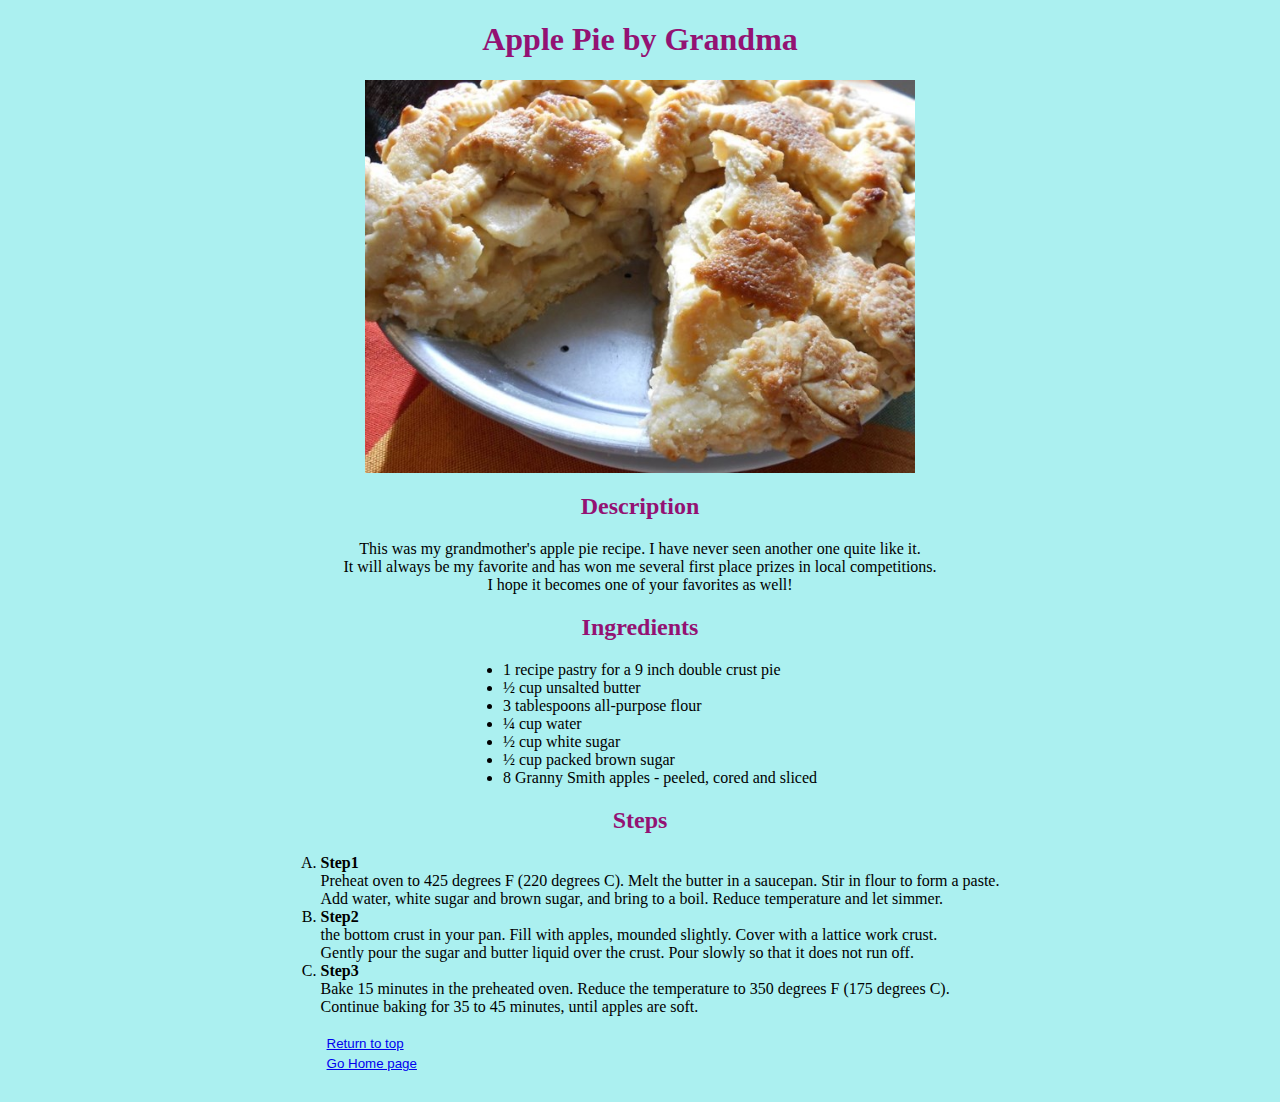
<file: recipes/applepie.html>
<!DOCTYPE html>
<html lang="en">
<head>
    <meta charset="UTF-8">
    <meta http-equiv="X-UA-Compatible" content="IE=edge">
    <meta name="viewport" content="width=device-width, initial-scale=1.0">
    <title>Apple_Pie</title>
    <link rel="stylesheet" href="../css/style.css">
</head>
<body>
    <h1 id='header'>Apple Pie by Grandma</h1>
    <img src="../images/apple.jpeg" alt="Apple Pie" class="responsive">
    <h2>Description</h2>
    <p>This was my grandmother's apple pie recipe. I have never seen another one quite like it.<br>It will always be my favorite and has won me several first place prizes in local competitions.<br>I hope it becomes one of your favorites as well!</p>

    <h2>Ingredients</h2>
    <ul>
        <li>1 recipe pastry for a 9 inch double crust pie</li>
        <li>½ cup unsalted butter</li>
        <li>3 tablespoons all-purpose flour</li>
        <li>¼ cup water</li>
        <li>½ cup white sugar</li>
        <li>½ cup packed brown sugar</li>
        <li>8 Granny Smith apples - peeled, cored and sliced</li>
    </ul>
    <h2>Steps</h2>
    <ol type="A">
        <li><strong>Step1</strong><br>
        Preheat oven to 425 degrees F (220 degrees C). Melt the butter in a saucepan. Stir in flour to form a paste.<br> Add water, white sugar and brown sugar, and bring to a boil. Reduce temperature and let simmer.</li>
        <li><strong>Step2</strong><br> the bottom crust in your pan. Fill with apples, mounded slightly. Cover with a lattice work crust.<br>Gently pour the sugar and butter liquid over the crust. Pour slowly so that it does not run off.</li>
        <li><strong>Step3</strong><br>Bake 15 minutes in the preheated oven. Reduce the temperature to 350 degrees F (175 degrees C).<br>Continue baking for 35 to 45 minutes, until apples are soft.</li><br>
        <button><a href="#header">Return to top</a></button>
        <button><a href="../index.html">Go Home page</a><button>
    </ol>
    

</body>
</html>
</file>
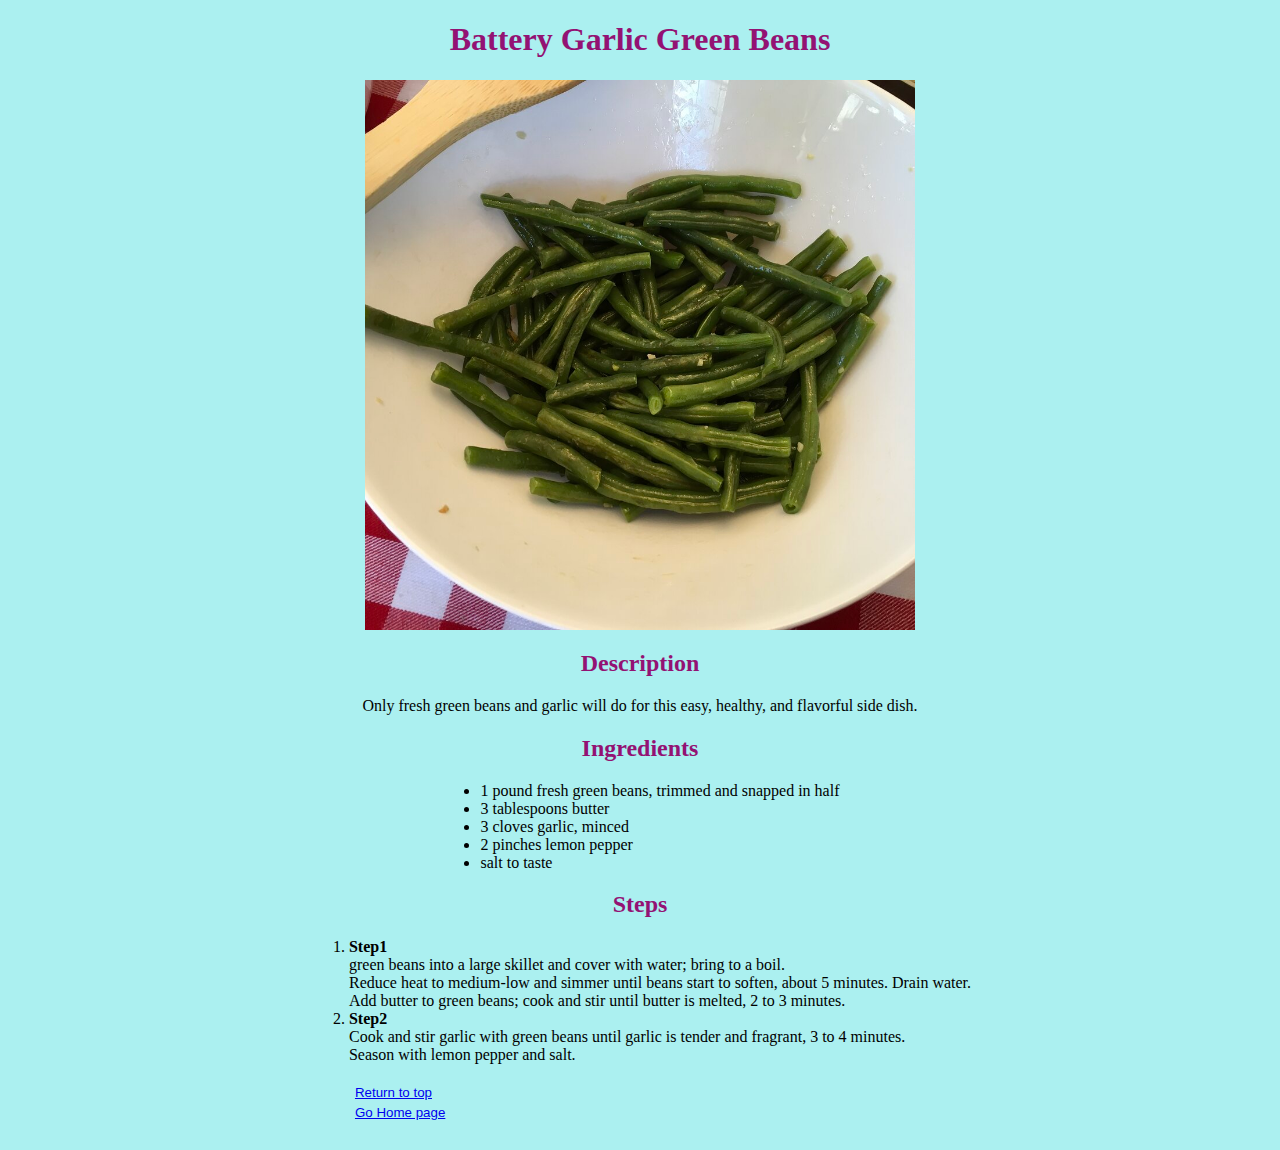
<file: recipes/greenbins.html>
<!DOCTYPE html>
<html lang="en">
<head>
    <meta charset="UTF-8">
    <meta http-equiv="X-UA-Compatible" content="IE=edge">
    <meta name="viewport" content="width=device-width, initial-scale=1.0">
    <title>Green_Beans</title>
    <link rel="stylesheet" href="../css/style.css">
</head>
<body>
    <h1 id='header'>Battery Garlic Green Beans</h1>
    <img src="../images/greenbins.jpeg" alt="Green Bins" class="responsive">
    <h2>Description</h2>
    <p>Only fresh green beans and garlic will do for this easy, healthy, and flavorful side dish.</p>
    <h2>Ingredients</h2>
    <ul>
        <li>1 pound fresh green beans, trimmed and snapped in half</li>
        <li>3 tablespoons butter</li>
        <li>3 cloves garlic, minced</li>
        <li>2 pinches lemon pepper</li>
        <li>salt to taste</li>
    </ul>
    <h2>Steps</h2>
    <ol>
        <li><strong>Step1</strong><br>green beans into a large skillet and cover with water; bring to a boil.<br>Reduce heat to medium-low and simmer until beans start to soften, about 5 minutes. Drain water.<br>Add butter to green beans; cook and stir until butter is melted, 2 to 3 minutes.</li>
        <li><strong>Step2</strong><br>Cook and stir garlic with green beans until garlic is tender and fragrant, 3 to 4 minutes.<br>Season with lemon pepper and salt.</li><br>
        <button><a href="#header">Return to top</a></button>
        <button><a href="../index.html">Go Home page</a><button>
    </ol>
    
</html>
</file>
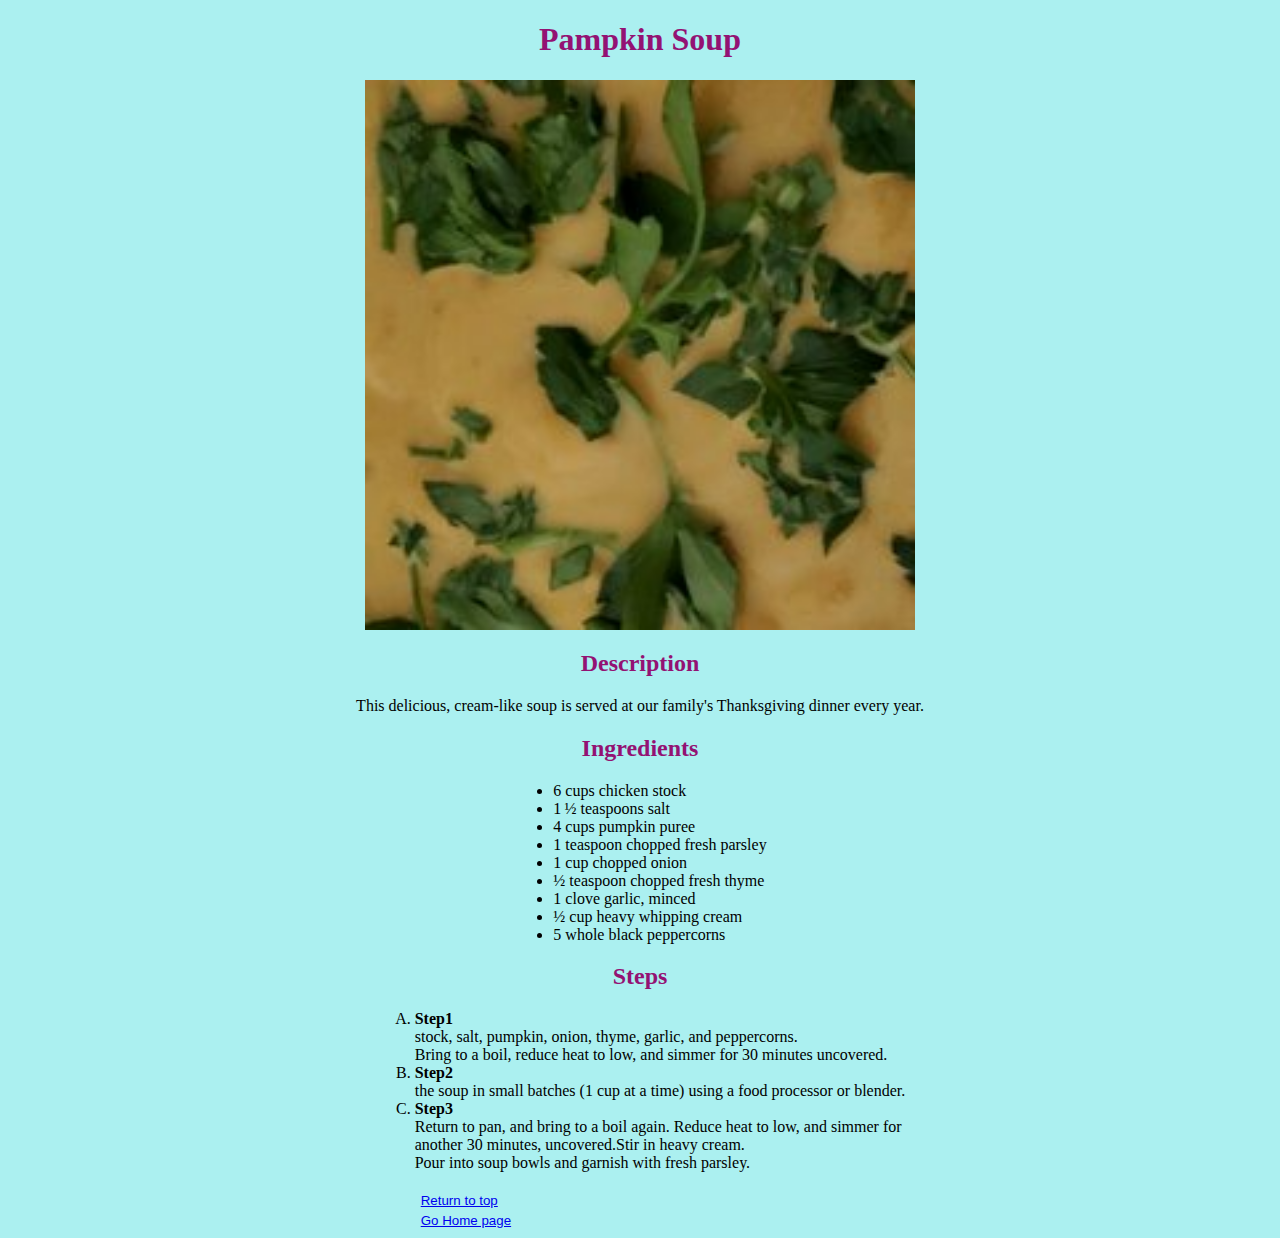
<file: recipes/pumkinsoup.html>
<!DOCTYPE html>
<html lang="en">
<head>
    <meta charset="UTF-8">
    <meta http-equiv="X-UA-Compatible" content="IE=edge">
    <meta name="viewport" content="width=device-width, initial-scale=1.0">
    <title>Pumpkin_Soup</title>
    <link rel="stylesheet" href="../css/style.css">
</head>
<body>
    <h1 id='header'>Pampkin Soup</h1>
    <img src="../images/soup.jpeg" alt="Pampkin Soup" class="responsive">
    <h2>Description</h2>
    <p>This delicious, cream-like soup is served at our family's Thanksgiving dinner every year.</p>
    <h2>Ingredients</h2>
    <ul>
        <li>6 cups chicken stock</li>
        <li>1 ½ teaspoons salt</li>
        <li>4 cups pumpkin puree</li>
        <li>1 teaspoon chopped fresh parsley</li>
        <li>1 cup chopped onion</li>
        <li>½ teaspoon chopped fresh thyme</li>
        <li>1 clove garlic, minced</li>
        <li>½ cup heavy whipping cream</li>
        <li>5 whole black peppercorns</li>
    </ul>
    <h2>Steps</h2>
    <ol type="A">
        <li><strong>Step1</strong><br>stock, salt, pumpkin, onion, thyme, garlic, and peppercorns.<br>Bring to a boil, reduce heat to low, and simmer for 30 minutes uncovered.</li>
        <li><strong>Step2</strong><br>the soup in small batches (1 cup at a time) using a food processor or blender.</li>
        <li><strong>Step3</strong><br>Return to pan, and bring to a boil again. Reduce heat to low, and simmer for<br>another 30 minutes, uncovered.Stir in heavy cream.<br>Pour into soup bowls and garnish with fresh parsley.</li><br>
        <button><a href="#header">Return to top</a></button>
        <button><a href="../index.html">Go Home page</a></button>
    </ol>

</body>
</html>
</file>
<file: css/style.css>
body {background-color: rgb(171, 240, 240);}

h1, h2 {
    text-align: center;
    color: rgb(147, 18, 115);
}

img {
    display: block;
    margin: auto;   
}

button {
    display: block;
    height: 20px;
    background-color: rgb(171, 240, 240);
    border: none;
}
button:hover {
    background-color:rgb(235, 192, 219);
}

p {
    text-align: center;

}
.responsive {
    max-width: 550px;
    width: 50%;
    height: auto;
}

ul, ol {
    display: table;
    margin: 0 auto;
}

a {
    display: block;
}
</file>
